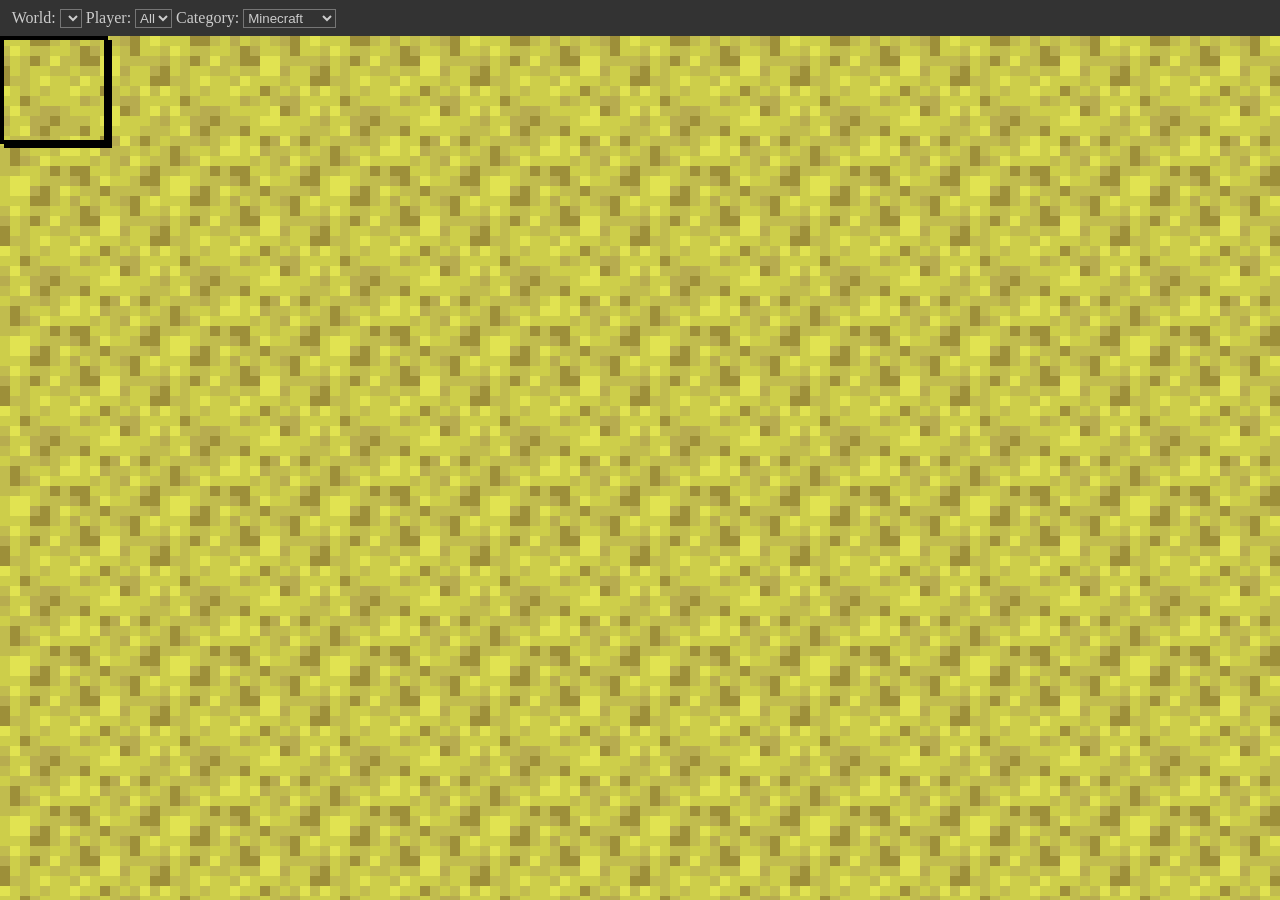
<file: index.html>
<html>
	<head>
		<link rel="stylesheet" type="text/css" href="index.css">
		<script src="style.js"></script>
		<script src="selectors.js"></script>
		<script src="agg.js"></script>
		<title>Advancements Aggregated</title>
	</head>
	<body>
		<div id="selectors">
			<label for="worldSel">&nbsp;&nbsp;&nbsp;World:&nbsp;</label>
			<select id="worldSel" onchange="worldUpdate(this.value)">
			</select>
			<label for="playerSel">&nbsp;Player:&nbsp;</label>
			<select id="playerSel" onchange="playerUpdate(this.value)">
				<option value="all">All</option>
			</select>
			<label for="tabSel">&nbsp;Category:&nbsp;</label>
			<select id="tabSel" onchange="tabUpdate(this.value)">
				<option selected value="minecraft" >Minecraft</option>
				<option value="nether">Nether</option>
				<option value="end">The End</option>
				<option value="adventure">Adventure</option>
				<option value="husbandry">Husbandry</option>
				<option disabled value="archipelago">Archipelago</option>
			</select>
		</div>
		<div class="category" id="minecraft">
			<div class="node" id="story/root"></div>
			<div class="node" id="story/mine_stone"></div>
			<div class="node" id="story/upgrade_tools"></div>
			<div class="node" id="story/smelt_iron"></div>
			<div class="node" id="story/obtain_armor"></div>
			<div class="node" id="story/lava_bucket"></div>
			<div class="node" id="story/iron_tools"></div>
			<div class="node" id="story/deflect_arrow"></div>
			<div class="node" id="story/form_obsidian"></div>
			<div class="node" id="story/mine_diamond"></div>
			<div class="node" id="story/enter_the_nether"></div>
			<div class="node" id="story/shiny_gear"></div>
			<div class="node" id="story/enchant_item"></div>
			<div class="node" id="story/cure_zombie_villager"></div>
			<div class="node" id="story/follow_ender_eye"></div>
			<div class="node" id="story/enter_the_end"></div>
		</div>
		<div class="category" id="nether">
			<div class="node" id="nether/root"></div>
			<div class="node" id="nether/return_to_sender"></div>
			<div class="node" id="nether/find_bastion"></div>
			<div class="node" id="nether/obtain_ancient_debris"></div>
			<div class="node" id="nether/fast_travel"></div>
			<div class="node" id="nether/find_fortress"></div>
			<div class="node" id="nether/obtain_crying_obsidian"></div>
			<div class="node" id="nether/distract_piglin"></div>
			<div class="node" id="nether/ride_strider"></div>
			<div class="node" id="nether/uneasy_alliance"></div>
			<div class="node" id="nether/loot_bastion"></div>
			<div class="node" id="nether/netherite_armor"></div>
			<div class="node" id="nether/get_wither_skull"></div>
			<div class="node" id="nether/obtain_blaze_rod"></div>
			<div class="node" id="nether/charge_respawn_anchor"></div>
			<div class="node" id="nether/ride_strider_in_overworld_lava"></div>
			<div class="node" id="nether/explore_nether"></div>
			<div class="node" id="nether/summon_wither"></div>
			<div class="node" id="nether/brew_potion"></div>
			<div class="node" id="nether/create_beacon"></div>
			<div class="node" id="nether/all_potions"></div>
			<div class="node" id="nether/create_full_beacon"></div>
			<div class="node" id="nether/all_effects"></div>
		</div>
		<div class="category" id="end">
			<div class="node" id="end/root"></div>
			<div class="node" id="end/kill_dragon"></div>
			<div class="node" id="end/dragon_egg"></div>
			<div class="node" id="end/enter_end_gateway"></div>
			<div class="node" id="end/respawn_dragon"></div>
			<div class="node" id="end/dragon_breath"></div>
			<div class="node" id="end/find_end_city"></div>
			<div class="node" id="end/elytra"></div>
			<div class="node" id="end/levitate"></div>
		</div>
		<div class="category" id="adventure">
			<div class="node" id="adventure/root"></div>
			<div class="node" id="adventure/heart_transplanter"></div>
			<div class="node" id="adventure/voluntary_exile"></div>
			<div class="node" id="adventure/use_lodestone"></div>
			<div class="node" id="adventure/spyglass_at_parrot"></div>
			<div class="node" id="adventure/kill_a_mob"></div>
			<div class="node" id="adventure/read_power_of_chiseled_bookshelf"></div>
			<div class="node" id="adventure/trade"></div>
			<div class="node" id="adventure/trim_with_any_armor_pattern"></div>
			<div class="node" id="adventure/honey_block_slide"></div>
			<div class="node" id="adventure/ol_betsy"></div>
			<div class="node" id="adventure/lightning_rod_with_villager_no_fire"></div>
			<div class="node" id="adventure/fall_from_world_height"></div>
			<div class="node" id="adventure/salvage_sherd"></div>
			<div class="node" id="adventure/avoid_vibration"></div>
			<div class="node" id="adventure/sleep_in_bed"></div>
			<div class="node" id="adventure/hero_of_the_village"></div>
			<div class="node" id="adventure/spyglass_at_ghast"></div>
			<div class="node" id="adventure/throw_trident"></div>
			<div class="node" id="adventure/kill_mob_near_sculk_catalyst"></div>
			<div class="node" id="adventure/shoot_arrow"></div>
			<div class="node" id="adventure/kill_all_mobs"></div>
			<div class="node" id="adventure/totem_of_undying"></div>
			<div class="node" id="adventure/summon_iron_golem"></div>
			<div class="node" id="adventure/trade_at_world_height"></div>
			<div class="node" id="adventure/spear_many_mobs"></div>
			<div class="node" id="adventure/trim_with_all_exclusive_armor_patterns"></div>
			<div class="node" id="adventure/two_birds_one_arrow"></div>
			<div class="node" id="adventure/whos_the_pillager_now"></div>
			<div class="node" id="adventure/arbalistic"></div>
			<div class="node" id="adventure/craft_decorated_pot_using_only_sherds"></div>
			<div class="node" id="adventure/adventuring_time"></div>
			<div class="node" id="adventure/play_jukebox_in_meadows"></div>
			<div class="node" id="adventure/walk_on_powder_snow_with_leather_boots"></div>
			<div class="node" id="adventure/spyglass_at_dragon"></div>
			<div class="node" id="adventure/very_very_frightening"></div>
			<div class="node" id="adventure/sniper_duel"></div>
			<div class="node" id="adventure/bullseye"></div>
			<div class="node" id="adventure/brush_armadillo"></div>
			<div class="node" id="adventure/minecraft_trials_edition"></div>
			<div class="node" id="adventure/crafters_crafting_crafters"></div>
			<div class="node" id="adventure/lighten_up"></div>
			<div class="node" id="adventure/who_needs_rockets"></div>
			<div class="node" id="adventure/under_lock_and_key"></div>
			<div class="node" id="adventure/revaulting"></div>
			<div class="node" id="adventure/blowback"></div>
			<div class="node" id="adventure/overoverkill"></div>
		</div>
		<div class="category" id="husbandry">
			<div class="node" id="husbandry/root"></div>
			<div class="node" id="husbandry/place_dried_ghast_in_water"></div>
			<div class="node" id="husbandry/safely_harvest_honey"></div>
			<div class="node" id="husbandry/breed_an_animal"></div>
			<div class="node" id="husbandry/allay_deliver_item_to_player"></div>
			<div class="node" id="husbandry/ride_a_boat_with_a_goat"></div>
			<div class="node" id="husbandry/tame_an_animal"></div>
			<div class="node" id="husbandry/make_a_sign_glow"></div>
			<div class="node" id="husbandry/fishy_business"></div>
			<div class="node" id="husbandry/silk_touch_nest"></div>
			<div class="node" id="husbandry/tadpole_in_a_bucket"></div>
			<div class="node" id="husbandry/obtain_sniffer_egg"></div>
			<div class="node" id="husbandry/plant_seed"></div>
			<div class="node" id="husbandry/wax_on"></div>
			<div class="node" id="husbandry/bred_all_animals"></div>
			<div class="node" id="husbandry/allay_deliver_cake_to_note_block"></div>
			<div class="node" id="husbandry/complete_catalogue"></div>
			<div class="node" id="husbandry/tactical_fishing"></div>
			<div class="node" id="husbandry/leash_all_frog_variants"></div>
			<div class="node" id="husbandry/feed_snifflet"></div>
			<div class="node" id="husbandry/balanced_diet"></div>
			<div class="node" id="husbandry/obtain_netherite_hoe"></div>
			<div class="node" id="husbandry/wax_off"></div>
			<div class="node" id="husbandry/axolotl_in_a_bucket"></div>
			<div class="node" id="husbandry/froglights"></div>
			<div class="node" id="husbandry/plant_any_sniffer_seed"></div>
			<div class="node" id="husbandry/kill_axolotl_target"></div>
			<div class="node" id="husbandry/repair_wolf_armor"></div>
			<div class="node" id="husbandry/whole_pack"></div>
			<div class="node" id="husbandry/remove_wolf_armor"></div>
			<div class="node" id="husbandry/uh_oh"></div>
		</div>
		<div class="category" id="archipelago">
			<div class="node" id="archipelago/root"></div>
			<div class="node" id="archipelago/get_wood"></div>
			<div class="node" id="archipelago/craft_sword"></div>
			<div class="node" id="archipelago/get_pickaxe"></div>
			<div class="node" id="archipelago/cow_tipper"></div>
			<div class="node" id="archipelago/hot_topic"></div>
			<div class="node" id="archipelago/bake_bread"></div>
			<div class="node" id="archipelago/ride_minecart"></div>
			<div class="node" id="archipelago/overpowered"></div>
			<div class="node" id="archipelago/the_lie"></div>
			<div class="node" id="archipelago/overkill"></div>
			<div class="node" id="archipelago/obtain_bookshelf"></div>
			<div class="node" id="archipelago/ride_pig"></div>
		</div>
	</body>
	<script>
		(async() => {
			const urlSearch = new URLSearchParams(window.location.search);
			await loadContent(urlSearch.get("w"));
			await loadUserIdToName();
			await loadAdvancementNames();
			if (urlSearch.get("a")) {
				tabSel[5].disabled = false;
			}
			setScaleSize();
			addResizer();
			addInfoDivs();
			worldUpdate(worldSel.value);
			tabUpdate("minecraft");
			addImages();
			setScaleSize();
			positionInfo();
		})();
	</script>
</html>
</file>
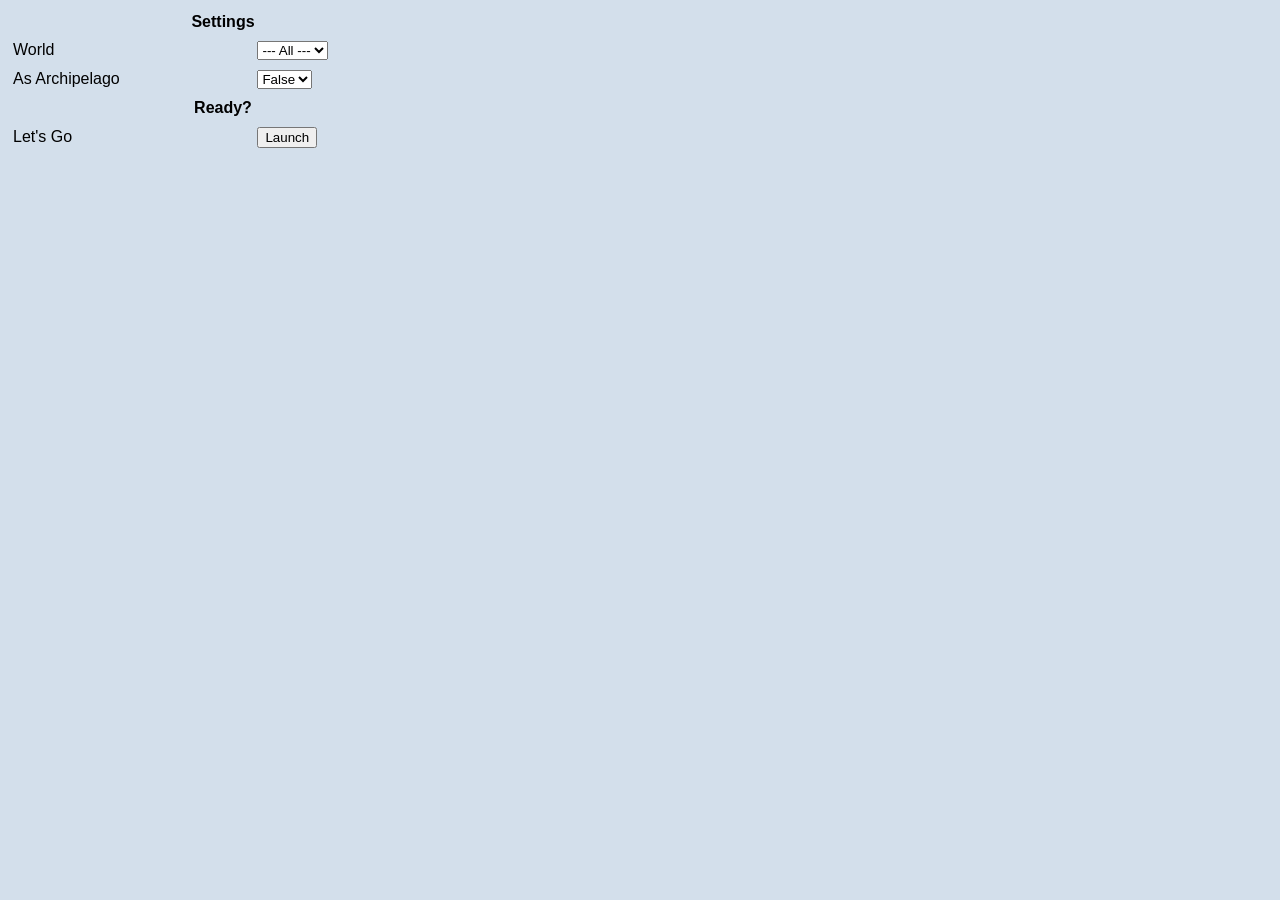
<file: settings/index.html>
<!DOCTYPE html>
<html>
<head>
	<title>Advancements Aggregated Settings</title>
	<script src="index.js"></script>
	<link rel="stylesheet" type="text/css" href="index.css">
</head>
<body>
	
	<div class="header">
		Settings
	</div>
	<div>
		<label>World</label>
		<select id="worldSel">
			<option value="" selected>--- All ---</option>
		</select>
	</div>
	<div>
		<label>As Archipelago</label>
		<select id="isArch">
			<option value="true">True</option>
			<option value="" selected>False</option>
		</select>
	</div>
	
	<div class="header">
		Ready?
	</div>
	<div>
		<label>Let's Go</label>
		<button type="button" onclick="launch()">Launch</button>
	</div>

</body>
<script>
	(async() => {
		await loadWorlds();
	})();
</script>
</html>
</file>
<file: index.css>
:root {
	--size: 100px;
}

html{
	height: 100%;
	margin: 0px;
	overflow: hidden;
}

body {
	height: 100%;
	margin: 0px;
}

#selectors {
	height: 36px;
	background-color: #333333;
	color: #cccccc;
	display: flex;
	align-items: center;
}

select {
	background-color: #333333;
	color: #cccccc;
}

.node {
	width: var(--size);
	height: var(--size);
	position: absolute;
	border:4px solid black;
	box-shadow: 4px 4px;
}

.category {
	position: absolute;
	top: 36px; 
	bottom: 0; 
	left: 0; 
	right: 0;
	overflow-y: auto;
}

#minecraft {
	background-image: url("./images/backgrounds/minecraft.png");
	background-repeat: repeat;
}

#adventure {
	background-image: url("./images/backgrounds/adventure.png");
	background-repeat: repeat;
}

#end {
	background-image: url("./images/backgrounds/end.png");
	background-repeat: repeat;
}

#husbandry {
	background-image: url("./images/backgrounds/husbandry.png");
	background-repeat: repeat;
}

#nether {
	background-image: url("./images/backgrounds/nether.png");
	background-repeat: repeat;
}

#archipelago {
	background-image: url("./images/backgrounds/archipelago.png");
	background-repeat: repeat;
}

img {
	width: 80%;
	height: 80%;
	margin-top: 10%;
	margin-left: 10%;
}

.info {
	position: absolute;
	background-color: #333333;
	color: #cccccc;
	overflow-y: auto;
	padding: 8px;
}
</file>
<file: settings/index.css>
body { 
  font-family: sans-serif; 
}

html {
  background-color: #d3dfeb;
}
  
label { 
  width: 240px; 
  display: inline-block; 
}

div { 
  background-color: #d3dfeb;
  padding: 5px;
}

button {
  cursor: pointer;
}

.header {
  width: 420px;
  text-align: center;
  font-weight: bold;
}
</file>
